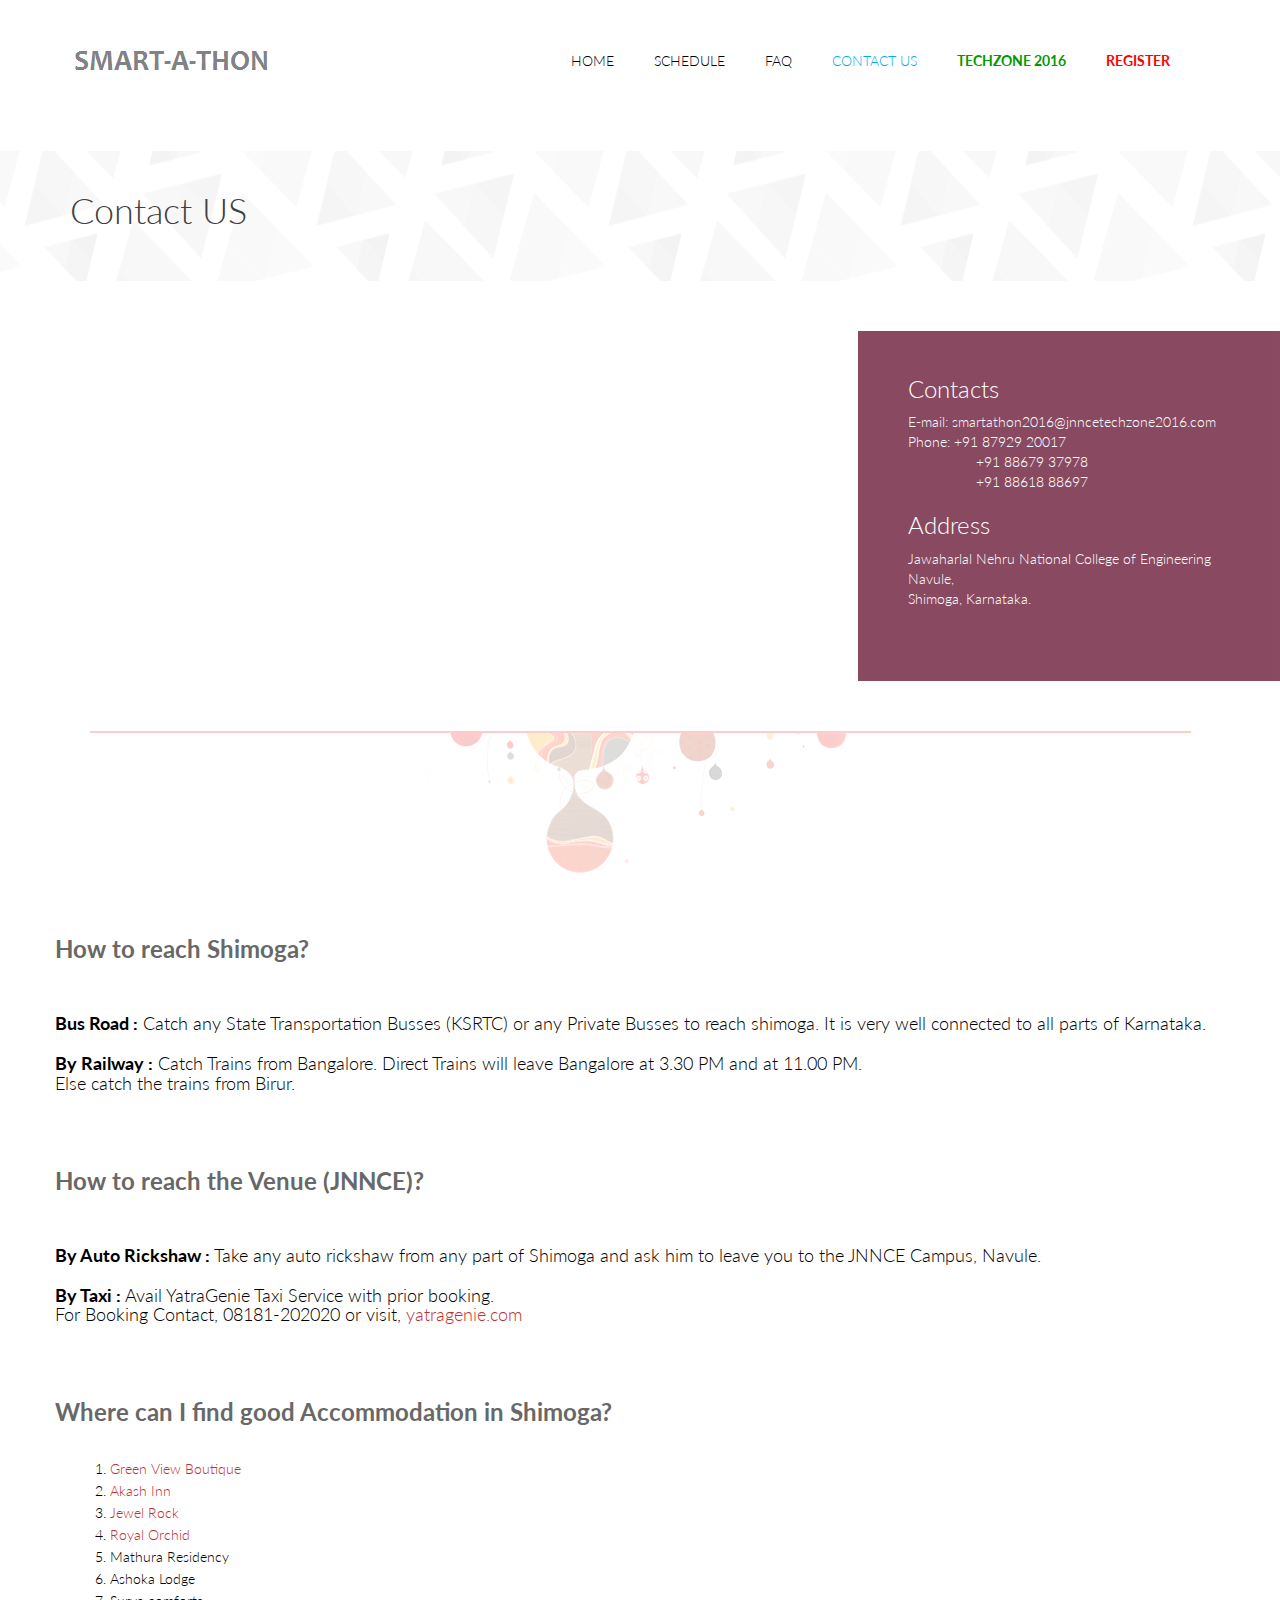
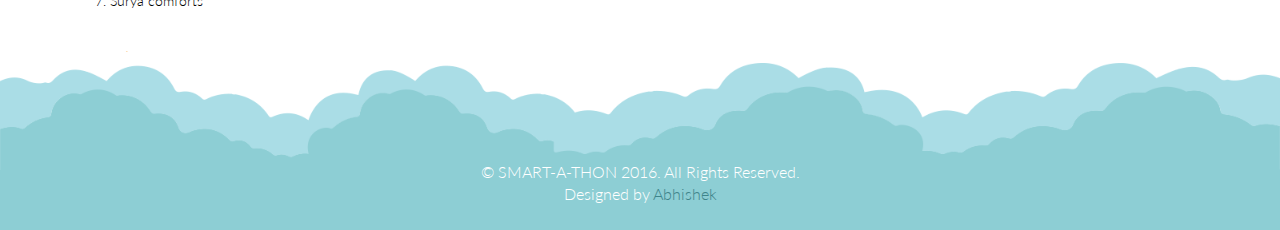
<file: contactus.html>
<!DOCTYPE html>
<html lang="en">
<head>
    <meta charset="utf-8">
    <meta name="viewport" content="width=device-width, initial-scale=1.0">
    <meta name="description" content="">
    <meta name="author" content="">
    <title>SMART-A-THON</title>
    <link href="css/bootstrap.min.css" rel="stylesheet">
    <link href="css/font-awesome.min.css" rel="stylesheet">
    <link href="css/prettyPhoto.css" rel="stylesheet"> 
    <link href="css/animate.min.css" rel="stylesheet"> 
	<link href="css/main.css" rel="stylesheet">
	<link href="css/responsive.css" rel="stylesheet">

    <!--[if lt IE 9]>
	    <script src="js/html5shiv.js"></script>
	    <script src="js/respond.min.js"></script>
    <![endif]-->       
    <link rel="shortcut icon" href="images/ico/favicon1.ico">
    <link rel="apple-touch-icon-precomposed" sizes="144x144" href="images/ico/apple-touch-icon-144-precomposed.png">
    <link rel="apple-touch-icon-precomposed" sizes="114x114" href="images/ico/apple-touch-icon-114-precomposed.png">
    <link rel="apple-touch-icon-precomposed" sizes="72x72" href="images/ico/apple-touch-icon-72-precomposed.png">
    <link rel="apple-touch-icon-precomposed" href="images/ico/apple-touch-icon-57-precomposed.png">
</head><!--/head-->

<body>
	<header id="header">      
        <div class="container">
            <div class="row">
                <div class="col-sm-12 overflow">
                   <div class="social-icons pull-right">
                       
                    </div> 
                </div>
             </div>
        </div>
        <div class="navbar navbar-inverse" role="banner">
            <div class="container">
                <div class="navbar-header">
                    <button type="button" class="navbar-toggle" data-toggle="collapse" data-target=".navbar-collapse">
                        <span class="sr-only">Toggle navigation</span>
                        <span class="icon-bar"></span>
                        <span class="icon-bar"></span>
                        <span class="icon-bar"></span>
                    </button>

                    <a class="navbar-brand" href="index.html">
                        <h1><img src="images/logo.png" alt="logo"></h1>
                    </a>
                    
                </div>
                <div class="collapse navbar-collapse">
                    <ul class="nav navbar-nav navbar-right">
                        <li><a href="index.html">Home</a></li>
                        <li><a href="schedule.html">Schedule</a></li>                
                        <li><a href="faq.html">FAQ</a></li>
                        <li class="active"><a href="contactus.html">Contact US</a></li>
                        <li><a href="http://jnncetechzone2016.com/" style="color:#090"><b>TECHZONE 2016</b></a></li> 
                        <li><a href="http://www.venturesity.com/challenge/id/218" style="color:#F00"><b> REGISTER</b></a></li>
                            </ul>
                        </li>                   
                    </ul>
                </div>
                <div class="search">
                    
            </div>
        </div>
    </header>
    <!--/#header-->    

    <section id="page-breadcrumb">
        <div class="vertical-center sun">
             <div class="container">
                <div class="row">
                    <div class="action">
                        <div class="col-sm-12">
                            <h1 class="title">Contact US</h1>
                            <p></p>
                        </div>                        
                    </div>
                </div>
            </div>
        </div>
   </section>
    <!--/#action-->

    <section id="map-section">
        <div class="container">
            <div id="gmap"></div>
            <div class="contact-info">
                <h2>Contacts</h2>
                <address>
                E-mail: <a href="mailto:smartathon2016@jnncetechzone2016.com">smartathon2016@jnncetechzone2016.com</a> <br> 
                Phone: +91 87929 20017 <br> 
                &nbsp;&nbsp;&nbsp;&nbsp;&nbsp;&nbsp;&nbsp;&nbsp;&nbsp;&nbsp;&nbsp;&nbsp;&nbsp;&nbsp;&nbsp;&nbsp; +91 88679 37978 <br> 
               &nbsp;&nbsp;&nbsp;&nbsp;&nbsp;&nbsp;&nbsp;&nbsp;&nbsp;&nbsp;&nbsp;&nbsp;&nbsp;&nbsp;&nbsp;&nbsp; +91 88618 88697 <br> 

                </address>

                <h2>Address</h2>
                <address>
                Jawaharlal Nehru National College of Engineering <br> 
                Navule, <br> 
                Shimoga, Karnataka. <br> 
                 
                </address>
            </div>
        </div>
    </section> <!--/#map-section-->        

    <footer id="footer">
        <div class="container">
            <div class="row">
                <div class="col-sm-12 text-center bottom-separator">
                    <img src="images/home/under.png" class="img-responsive inline" alt="">
                </div>
                <h2> <b>How to reach Shimoga? </b></h2><br>

<h3> <b>Bus Road :</b> Catch any State Transportation Busses (KSRTC) or any Private Busses to reach shimoga. It is very well connected to all parts of Karnataka.<br>
<br>
<b>By Railway :</b> Catch Trains from Bangalore. Direct Trains will leave Bangalore at 3.30 PM and at 11.00 PM.<br>
Else catch the trains from Birur. </h3><br>
<br>

<h2> <b>How to reach the Venue (JNNCE)? </b></h2><br>
<h3> <b>By Auto Rickshaw :</b> Take any auto rickshaw from any part of Shimoga and ask him to leave you to the JNNCE Campus, Navule.<br>
<br>
<b>By Taxi :</b> Avail YatraGenie Taxi Service with prior booking.<br>
For Booking Contact, 08181-202020 or visit,<a href="http://yatragenie.com"> yatragenie.com</a> </h3><br><br>

<h2> <b>Where can I find good Accommodation in Shimoga? </b></h2><br>
<ul>
<li>1. <a href="http://www.greenvboutique.in/">Green View Boutique</a></li>
<li>2. <a href="http://hotelz.makemytrip.com/makemytrip/site/hotels/detail?city=SMI&country=IN&checkin=date_8&checkout=date_9&roomStayQualifier=1e0e&hotelId=201412062152524493&cmp=SEM|D|DH|G|Hname|Hname_1S_Exact|201412062152524493|LMDTST|113955001447&s_kwcid=AL!1631!3!113955001447!e!!g!!akash%20inn%20shimoga&ef_id=VrBbKwAAAXEeYYlc:20160325165624:s">Akash Inn</a></li>
<li>3. <a href="http://hotelz.makemytrip.com/makemytrip/site/hotels/detail?city=SMI&country=IN&checkin=date_8&checkout=date_9&roomStayQualifier=1e0e&hotelId=201412030919398435&cmp=SEM|D|DH|G|Hname|Hname_1S_Exact|201412030919398435|MMTHOTEL|113602805407&s_kwcid=AL!1631!3!113602805407!e!!g!!jewel%20rock%20hotel%20shimoga&ef_id=VrBbKwAAAXEeYYlc:20160325165047:s">Jewel Rock</a></li>
<li>4. <a href="http://www.royalorchidhotels.com/">Royal Orchid</a></li>
<li>5. Mathura Residency</li>
<li>6. Ashoka Lodge</li>
<li>7. Surya comforts</li>
</ul><br>
<br>




                <div class="col-md-4 col-sm-6">
                
                    <div class="testimonial bottom">
                        
                        <div class="media">
                            <div class="pull-left">
                             
                            </div>
                            <div class="media-body">
                       
                            </div>
                        </div>   
                    </div> 
                </div>
                <div class="col-md-3 col-sm-6">
                    <div class="contact-info bottom">
                        
                    </div>
                </div>
                <div class="col-md-4 col-sm-12">
                    <div class="contact-form bottom">
                        
                    </div>
                </div>
                <div class="col-sm-12">
                    <div class="copyright-text text-center">
                        <p>&copy; SMART-A-THON 2016. All Rights Reserved.</p>
                        <p>Designed by <a href="https://www.facebook.com/abhishekds94">Abhishek</a><br></p>
                    </div>
                </div>
            </div>
        </div>
    </footer>
    <!--/#footer-->


    <script type="text/javascript" src="js/jquery.js"></script>
    <script type="text/javascript" src="js/bootstrap.min.js"></script>
    <script type="text/javascript" src="http://maps.google.com/maps/api/js?sensor=true"></script>
    <script type="text/javascript" src="js/gmaps.js"></script>
    <script type="text/javascript" src="js/wow.min.js"></script>
    <script type="text/javascript" src="js/main.js"></script>   
</body>
</html>
</file>
<file: css/prettyPhoto.css>
div.pp_default .pp_top,div.pp_default .pp_top .pp_middle,div.pp_default .pp_top .pp_left,div.pp_default .pp_top .pp_right,div.pp_default .pp_bottom,div.pp_default .pp_bottom .pp_left,div.pp_default .pp_bottom .pp_middle,div.pp_default .pp_bottom .pp_right{height:13px}
div.pp_default .pp_top .pp_left{background:url(../images/prettyPhoto/default/sprite.png) -78px -93px no-repeat}
div.pp_default .pp_top .pp_middle{background:url(../images/prettyPhoto/default/sprite_x.png) top left repeat-x}
div.pp_default .pp_top .pp_right{background:url(../images/prettyPhoto/default/sprite.png) -112px -93px no-repeat}
div.pp_default .pp_content .ppt{color:#f8f8f8}
div.pp_default .pp_content_container .pp_left{background:url(../images/prettyPhoto/default/sprite_y.png) -7px 0 repeat-y;padding-left:13px}
div.pp_default .pp_content_container .pp_right{background:url(../images/prettyPhoto/default/sprite_y.png) top right repeat-y;padding-right:13px}
div.pp_default .pp_next:hover{background:url(../images/prettyPhoto/default/sprite_next.png) center right no-repeat;cursor:pointer}
div.pp_default .pp_previous:hover{background:url(../images/prettyPhoto/default/sprite_prev.png) center left no-repeat;cursor:pointer}
div.pp_default .pp_expand{background:url(../images/prettyPhoto/default/sprite.png) 0 -29px no-repeat;cursor:pointer;width:28px;height:28px}
div.pp_default .pp_expand:hover{background:url(../images/prettyPhoto/default/sprite.png) 0 -56px no-repeat;cursor:pointer}
div.pp_default .pp_contract{background:url(../images/prettyPhoto/default/sprite.png) 0 -84px no-repeat;cursor:pointer;width:28px;height:28px}
div.pp_default .pp_contract:hover{background:url(../images/prettyPhoto/default/sprite.png) 0 -113px no-repeat;cursor:pointer}
div.pp_default .pp_close{width:30px;height:30px;background:url(../images/prettyPhoto/default/sprite.png) 2px 1px no-repeat;cursor:pointer}
div.pp_default .pp_gallery ul li a{background:url(../images/prettyPhoto/default/default_thumb.png) center center #f8f8f8;border:1px solid #aaa}
div.pp_default .pp_social{margin-top:7px}
div.pp_default .pp_gallery a.pp_arrow_previous,div.pp_default .pp_gallery a.pp_arrow_next{position:static;left:auto}
div.pp_default .pp_nav .pp_play,div.pp_default .pp_nav .pp_pause{background:url(../images/prettyPhoto/default/sprite.png) -51px 1px no-repeat;height:30px;width:30px}
div.pp_default .pp_nav .pp_pause{background-position:-51px -29px}
div.pp_default a.pp_arrow_previous,div.pp_default a.pp_arrow_next{background:url(../images/prettyPhoto/default/sprite.png) -31px -3px no-repeat;height:20px;width:20px;margin:4px 0 0}
div.pp_default a.pp_arrow_next{left:52px;background-position:-82px -3px}
div.pp_default .pp_content_container .pp_details{margin-top:5px}
div.pp_default .pp_nav{clear:none;height:30px;width:110px;position:relative}
div.pp_default .pp_nav .currentTextHolder{font-family:Georgia;font-style:italic;color:#999;font-size:11px;left:75px;line-height:25px;position:absolute;top:2px;margin:0;padding:0 0 0 10px}
div.pp_default .pp_close:hover,div.pp_default .pp_nav .pp_play:hover,div.pp_default .pp_nav .pp_pause:hover,div.pp_default .pp_arrow_next:hover,div.pp_default .pp_arrow_previous:hover{opacity:0.7}
div.pp_default .pp_description{font-size:11px;font-weight:700;line-height:14px;margin:5px 50px 5px 0}
div.pp_default .pp_bottom .pp_left{background:url(../images/prettyPhoto/default/sprite.png) -78px -127px no-repeat}
div.pp_default .pp_bottom .pp_middle{background:url(../images/prettyPhoto/default/sprite_x.png) bottom left repeat-x}
div.pp_default .pp_bottom .pp_right{background:url(../images/prettyPhoto/default/sprite.png) -112px -127px no-repeat}
div.pp_default .pp_loaderIcon{background:url(../images/prettyPhoto/default/loader.gif) center center no-repeat}
div.light_rounded .pp_top .pp_left{background:url(../images/prettyPhoto/light_rounded/sprite.png) -88px -53px no-repeat}
div.light_rounded .pp_top .pp_right{background:url(../images/prettyPhoto/light_rounded/sprite.png) -110px -53px no-repeat}
div.light_rounded .pp_next:hover{background:url(../images/prettyPhoto/light_rounded/btnNext.png) center right no-repeat;cursor:pointer}
div.light_rounded .pp_previous:hover{background:url(../images/prettyPhoto/light_rounded/btnPrevious.png) center left no-repeat;cursor:pointer}
div.light_rounded .pp_expand{background:url(../images/prettyPhoto/light_rounded/sprite.png) -31px -26px no-repeat;cursor:pointer}
div.light_rounded .pp_expand:hover{background:url(../images/prettyPhoto/light_rounded/sprite.png) -31px -47px no-repeat;cursor:pointer}
div.light_rounded .pp_contract{background:url(../images/prettyPhoto/light_rounded/sprite.png) 0 -26px no-repeat;cursor:pointer}
div.light_rounded .pp_contract:hover{background:url(../images/prettyPhoto/light_rounded/sprite.png) 0 -47px no-repeat;cursor:pointer}
div.light_rounded .pp_close{width:75px;height:22px;background:url(../images/prettyPhoto/light_rounded/sprite.png) -1px -1px no-repeat;cursor:pointer}
div.light_rounded .pp_nav .pp_play{background:url(../images/prettyPhoto/light_rounded/sprite.png) -1px -100px no-repeat;height:15px;width:14px}
div.light_rounded .pp_nav .pp_pause{background:url(../images/prettyPhoto/light_rounded/sprite.png) -24px -100px no-repeat;height:15px;width:14px}
div.light_rounded .pp_arrow_previous{background:url(../images/prettyPhoto/light_rounded/sprite.png) 0 -71px no-repeat}
div.light_rounded .pp_arrow_next{background:url(../images/prettyPhoto/light_rounded/sprite.png) -22px -71px no-repeat}
div.light_rounded .pp_bottom .pp_left{background:url(../images/prettyPhoto/light_rounded/sprite.png) -88px -80px no-repeat}
div.light_rounded .pp_bottom .pp_right{background:url(../images/prettyPhoto/light_rounded/sprite.png) -110px -80px no-repeat}
div.dark_rounded .pp_top .pp_left{background:url(../images/prettyPhoto/dark_rounded/sprite.png) -88px -53px no-repeat}
div.dark_rounded .pp_top .pp_right{background:url(../images/prettyPhoto/dark_rounded/sprite.png) -110px -53px no-repeat}
div.dark_rounded .pp_content_container .pp_left{background:url(../images/prettyPhoto/dark_rounded/contentPattern.png) top left repeat-y}
div.dark_rounded .pp_content_container .pp_right{background:url(../images/prettyPhoto/dark_rounded/contentPattern.png) top right repeat-y}
div.dark_rounded .pp_next:hover{background:url(../images/prettyPhoto/dark_rounded/btnNext.png) center right no-repeat;cursor:pointer}
div.dark_rounded .pp_previous:hover{background:url(../images/prettyPhoto/dark_rounded/btnPrevious.png) center left no-repeat;cursor:pointer}
div.dark_rounded .pp_expand{background:url(../images/prettyPhoto/dark_rounded/sprite.png) -31px -26px no-repeat;cursor:pointer}
div.dark_rounded .pp_expand:hover{background:url(../images/prettyPhoto/dark_rounded/sprite.png) -31px -47px no-repeat;cursor:pointer}
div.dark_rounded .pp_contract{background:url(../images/prettyPhoto/dark_rounded/sprite.png) 0 -26px no-repeat;cursor:pointer}
div.dark_rounded .pp_contract:hover{background:url(../images/prettyPhoto/dark_rounded/sprite.png) 0 -47px no-repeat;cursor:pointer}
div.dark_rounded .pp_close{width:75px;height:22px;background:url(../images/prettyPhoto/dark_rounded/sprite.png) -1px -1px no-repeat;cursor:pointer}
div.dark_rounded .pp_description{margin-right:85px;color:#fff}
div.dark_rounded .pp_nav .pp_play{background:url(../images/prettyPhoto/dark_rounded/sprite.png) -1px -100px no-repeat;height:15px;width:14px}
div.dark_rounded .pp_nav .pp_pause{background:url(../images/prettyPhoto/dark_rounded/sprite.png) -24px -100px no-repeat;height:15px;width:14px}
div.dark_rounded .pp_arrow_previous{background:url(../images/prettyPhoto/dark_rounded/sprite.png) 0 -71px no-repeat}
div.dark_rounded .pp_arrow_next{background:url(../images/prettyPhoto/dark_rounded/sprite.png) -22px -71px no-repeat}
div.dark_rounded .pp_bottom .pp_left{background:url(../images/prettyPhoto/dark_rounded/sprite.png) -88px -80px no-repeat}
div.dark_rounded .pp_bottom .pp_right{background:url(../images/prettyPhoto/dark_rounded/sprite.png) -110px -80px no-repeat}
div.dark_rounded .pp_loaderIcon{background:url(../images/prettyPhoto/dark_rounded/loader.gif) center center no-repeat}
div.dark_square .pp_left,div.dark_square .pp_middle,div.dark_square .pp_right,div.dark_square .pp_content{background:#000}
div.dark_square .pp_description{color:#fff;margin:0 85px 0 0}
div.dark_square .pp_loaderIcon{background:url(../images/prettyPhoto/dark_square/loader.gif) center center no-repeat}
div.dark_square .pp_expand{background:url(../images/prettyPhoto/dark_square/sprite.png) -31px -26px no-repeat;cursor:pointer}
div.dark_square .pp_expand:hover{background:url(../images/prettyPhoto/dark_square/sprite.png) -31px -47px no-repeat;cursor:pointer}
div.dark_square .pp_contract{background:url(../images/prettyPhoto/dark_square/sprite.png) 0 -26px no-repeat;cursor:pointer}
div.dark_square .pp_contract:hover{background:url(../images/prettyPhoto/dark_square/sprite.png) 0 -47px no-repeat;cursor:pointer}
div.dark_square .pp_close{width:75px;height:22px;background:url(../images/prettyPhoto/dark_square/sprite.png) -1px -1px no-repeat;cursor:pointer}
div.dark_square .pp_nav{clear:none}
div.dark_square .pp_nav .pp_play{background:url(../images/prettyPhoto/dark_square/sprite.png) -1px -100px no-repeat;height:15px;width:14px}
div.dark_square .pp_nav .pp_pause{background:url(../images/prettyPhoto/dark_square/sprite.png) -24px -100px no-repeat;height:15px;width:14px}
div.dark_square .pp_arrow_previous{background:url(../images/prettyPhoto/dark_square/sprite.png) 0 -71px no-repeat}
div.dark_square .pp_arrow_next{background:url(../images/prettyPhoto/dark_square/sprite.png) -22px -71px no-repeat}
div.dark_square .pp_next:hover{background:url(../images/prettyPhoto/dark_square/btnNext.png) center right no-repeat;cursor:pointer}
div.dark_square .pp_previous:hover{background:url(../images/prettyPhoto/dark_square/btnPrevious.png) center left no-repeat;cursor:pointer}
div.light_square .pp_expand{background:url(../images/prettyPhoto/light_square/sprite.png) -31px -26px no-repeat;cursor:pointer}
div.light_square .pp_expand:hover{background:url(../images/prettyPhoto/light_square/sprite.png) -31px -47px no-repeat;cursor:pointer}
div.light_square .pp_contract{background:url(../images/prettyPhoto/light_square/sprite.png) 0 -26px no-repeat;cursor:pointer}
div.light_square .pp_contract:hover{background:url(../images/prettyPhoto/light_square/sprite.png) 0 -47px no-repeat;cursor:pointer}
div.light_square .pp_close{width:75px;height:22px;background:url(../images/prettyPhoto/light_square/sprite.png) -1px -1px no-repeat;cursor:pointer}
div.light_square .pp_nav .pp_play{background:url(../images/prettyPhoto/light_square/sprite.png) -1px -100px no-repeat;height:15px;width:14px}
div.light_square .pp_nav .pp_pause{background:url(../images/prettyPhoto/light_square/sprite.png) -24px -100px no-repeat;height:15px;width:14px}
div.light_square .pp_arrow_previous{background:url(../images/prettyPhoto/light_square/sprite.png) 0 -71px no-repeat}
div.light_square .pp_arrow_next{background:url(../images/prettyPhoto/light_square/sprite.png) -22px -71px no-repeat}
div.light_square .pp_next:hover{background:url(../images/prettyPhoto/light_square/btnNext.png) center right no-repeat;cursor:pointer}
div.light_square .pp_previous:hover{background:url(../images/prettyPhoto/light_square/btnPrevious.png) center left no-repeat;cursor:pointer}
div.facebook .pp_top .pp_left{background:url(../images/prettyPhoto/facebook/sprite.png) -88px -53px no-repeat}
div.facebook .pp_top .pp_middle{background:url(../images/prettyPhoto/facebook/contentPatternTop.png) top left repeat-x}
div.facebook .pp_top .pp_right{background:url(../images/prettyPhoto/facebook/sprite.png) -110px -53px no-repeat}
div.facebook .pp_content_container .pp_left{background:url(../images/prettyPhoto/facebook/contentPatternLeft.png) top left repeat-y}
div.facebook .pp_content_container .pp_right{background:url(../images/prettyPhoto/facebook/contentPatternRight.png) top right repeat-y}
div.facebook .pp_expand{background:url(../images/prettyPhoto/facebook/sprite.png) -31px -26px no-repeat;cursor:pointer}
div.facebook .pp_expand:hover{background:url(../images/prettyPhoto/facebook/sprite.png) -31px -47px no-repeat;cursor:pointer}
div.facebook .pp_contract{background:url(../images/prettyPhoto/facebook/sprite.png) 0 -26px no-repeat;cursor:pointer}
div.facebook .pp_contract:hover{background:url(../images/prettyPhoto/facebook/sprite.png) 0 -47px no-repeat;cursor:pointer}
div.facebook .pp_close{width:22px;height:22px;background:url(../images/prettyPhoto/facebook/sprite.png) -1px -1px no-repeat;cursor:pointer}
div.facebook .pp_description{margin:0 37px 0 0}
div.facebook .pp_loaderIcon{background:url(../images/prettyPhoto/facebook/loader.gif) center center no-repeat}
div.facebook .pp_arrow_previous{background:url(../images/prettyPhoto/facebook/sprite.png) 0 -71px no-repeat;height:22px;margin-top:0;width:22px}
div.facebook .pp_arrow_previous.disabled{background-position:0 -96px;cursor:default}
div.facebook .pp_arrow_next{background:url(../images/prettyPhoto/facebook/sprite.png) -32px -71px no-repeat;height:22px;margin-top:0;width:22px}
div.facebook .pp_arrow_next.disabled{background-position:-32px -96px;cursor:default}
div.facebook .pp_nav{margin-top:0}
div.facebook .pp_nav p{font-size:15px;padding:0 3px 0 4px}
div.facebook .pp_nav .pp_play{background:url(../images/prettyPhoto/facebook/sprite.png) -1px -123px no-repeat;height:22px;width:22px}
div.facebook .pp_nav .pp_pause{background:url(../images/prettyPhoto/facebook/sprite.png) -32px -123px no-repeat;height:22px;width:22px}
div.facebook .pp_next:hover{background:url(../images/prettyPhoto/facebook/btnNext.png) center right no-repeat;cursor:pointer}
div.facebook .pp_previous:hover{background:url(../images/prettyPhoto/facebook/btnPrevious.png) center left no-repeat;cursor:pointer}
div.facebook .pp_bottom .pp_left{background:url(../images/prettyPhoto/facebook/sprite.png) -88px -80px no-repeat}
div.facebook .pp_bottom .pp_middle{background:url(../images/prettyPhoto/facebook/contentPatternBottom.png) top left repeat-x}
div.facebook .pp_bottom .pp_right{background:url(../images/prettyPhoto/facebook/sprite.png) -110px -80px no-repeat}
div.pp_pic_holder a:focus{outline:none}
div.pp_overlay{background:#000;display:none;left:0;position:absolute;top:0;width:100%;z-index:9500}
div.pp_pic_holder{display:none;position:absolute;width:100px;z-index:10000}
.pp_content{height:40px;min-width:40px}
* html .pp_content{width:40px}
.pp_content_container{position:relative;text-align:left;width:100%}
.pp_content_container .pp_left{padding-left:20px}
.pp_content_container .pp_right{padding-right:20px}
.pp_content_container .pp_details{float:left;margin:10px 0 2px}
.pp_description{display:none;margin:0}
.pp_social{float:left;margin:0}
.pp_social .facebook{float:left;margin-left:5px;width:55px;overflow:hidden}
.pp_social .twitter{float:left}
.pp_nav{clear:right;float:left;margin:3px 10px 0 0}
.pp_nav p{float:left;white-space:nowrap;margin:2px 4px}
.pp_nav .pp_play,.pp_nav .pp_pause{float:left;margin-right:4px;text-indent:-10000px}
a.pp_arrow_previous,a.pp_arrow_next{display:block;float:left;height:15px;margin-top:3px;overflow:hidden;text-indent:-10000px;width:14px}
.pp_hoverContainer{position:absolute;top:0;width:100%;z-index:2000}
.pp_gallery{display:none;left:50%;margin-top:-50px;position:absolute;z-index:10000}
.pp_gallery div{float:left;overflow:hidden;position:relative}
.pp_gallery ul{float:left;height:35px;position:relative;white-space:nowrap;margin:0 0 0 5px;padding:0}
.pp_gallery ul a{border:1px rgba(0,0,0,0.5) solid;display:block;float:left;height:33px;overflow:hidden}
.pp_gallery ul a img{border:0}
.pp_gallery li{display:block;float:left;margin:0 5px 0 0;padding:0}
.pp_gallery li.default a{background:url(../images/prettyPhoto/facebook/default_thumbnail.gif) 0 0 no-repeat;display:block;height:33px;width:50px}
.pp_gallery .pp_arrow_previous,.pp_gallery .pp_arrow_next{margin-top:7px!important}
a.pp_next{background:url(../images/prettyPhoto/light_rounded/btnNext.png) 10000px 10000px no-repeat;display:block;float:right;height:100%;text-indent:-10000px;width:49%}
a.pp_previous{background:url(../images/prettyPhoto/light_rounded/btnNext.png) 10000px 10000px no-repeat;display:block;float:left;height:100%;text-indent:-10000px;width:49%}
a.pp_expand,a.pp_contract{cursor:pointer;display:none;height:20px;position:absolute;right:30px;text-indent:-10000px;top:10px;width:20px;z-index:20000}
a.pp_close{position:absolute;right:0;top:0;display:block;line-height:22px;text-indent:-10000px}
.pp_loaderIcon{display:block;height:24px;left:50%;position:absolute;top:50%;width:24px;margin:-12px 0 0 -12px}
#pp_full_res{line-height:1!important}
#pp_full_res .pp_inline{text-align:left}
#pp_full_res .pp_inline p{margin:0 0 15px}
div.ppt{color:#fff;display:none;font-size:17px;z-index:9999;margin:0 0 5px 15px}
div.pp_default .pp_content,div.light_rounded .pp_content{background-color:#fff}
div.pp_default #pp_full_res .pp_inline,div.light_rounded .pp_content .ppt,div.light_rounded #pp_full_res .pp_inline,div.light_square .pp_content .ppt,div.light_square #pp_full_res .pp_inline,div.facebook .pp_content .ppt,div.facebook #pp_full_res .pp_inline{color:#000}
div.pp_default .pp_gallery ul li a:hover,div.pp_default .pp_gallery ul li.selected a,.pp_gallery ul a:hover,.pp_gallery li.selected a{border-color:#fff}
div.pp_default .pp_details,div.light_rounded .pp_details,div.dark_rounded .pp_details,div.dark_square .pp_details,div.light_square .pp_details,div.facebook .pp_details{position:relative}
div.light_rounded .pp_top .pp_middle,div.light_rounded .pp_content_container .pp_left,div.light_rounded .pp_content_container .pp_right,div.light_rounded .pp_bottom .pp_middle,div.light_square .pp_left,div.light_square .pp_middle,div.light_square .pp_right,div.light_square .pp_content,div.facebook .pp_content{background:#fff}
div.light_rounded .pp_description,div.light_square .pp_description{margin-right:85px}
div.light_rounded .pp_gallery a.pp_arrow_previous,div.light_rounded .pp_gallery a.pp_arrow_next,div.dark_rounded .pp_gallery a.pp_arrow_previous,div.dark_rounded .pp_gallery a.pp_arrow_next,div.dark_square .pp_gallery a.pp_arrow_previous,div.dark_square .pp_gallery a.pp_arrow_next,div.light_square .pp_gallery a.pp_arrow_previous,div.light_square .pp_gallery a.pp_arrow_next{margin-top:12px!important}
div.light_rounded .pp_arrow_previous.disabled,div.dark_rounded .pp_arrow_previous.disabled,div.dark_square .pp_arrow_previous.disabled,div.light_square .pp_arrow_previous.disabled{background-position:0 -87px;cursor:default}
div.light_rounded .pp_arrow_next.disabled,div.dark_rounded .pp_arrow_next.disabled,div.dark_square .pp_arrow_next.disabled,div.light_square .pp_arrow_next.disabled{background-position:-22px -87px;cursor:default}
div.light_rounded .pp_loaderIcon,div.light_square .pp_loaderIcon{background:url(../images/prettyPhoto/light_rounded/loader.gif) center center no-repeat}
div.dark_rounded .pp_top .pp_middle,div.dark_rounded .pp_content,div.dark_rounded .pp_bottom .pp_middle{background:url(../images/prettyPhoto/dark_rounded/contentPattern.png) top left repeat}
div.dark_rounded .currentTextHolder,div.dark_square .currentTextHolder{color:#c4c4c4}
div.dark_rounded #pp_full_res .pp_inline,div.dark_square #pp_full_res .pp_inline{color:#fff}
.pp_top,.pp_bottom{height:20px;position:relative}
* html .pp_top,* html .pp_bottom{padding:0 20px}
.pp_top .pp_left,.pp_bottom .pp_left{height:20px;left:0;position:absolute;width:20px}
.pp_top .pp_middle,.pp_bottom .pp_middle{height:20px;left:20px;position:absolute;right:20px}
* html .pp_top .pp_middle,* html .pp_bottom .pp_middle{left:0;position:static}
.pp_top .pp_right,.pp_bottom .pp_right{height:20px;left:auto;position:absolute;right:0;top:0;width:20px}
.pp_fade,.pp_gallery li.default a img{display:none}
</file>
<file: css/main.css>
@import url(http://fonts.googleapis.com/css?family=Lato:100,300,400,700);
  @import url(http://fonts.googleapis.com/css?family=Open+Sans:300italic,400italic,600italic,700italic,400,300,600,700);
  @import url(http://fonts.googleapis.com/css?family=Noto+Sans:400,700);

  body {
    background: #fff;
    font-family: 'Lato', sans-serif;
    font-weight: 300;
    font-size: 14px;
    line-height: 22px;
    color: #000;
  }

  html {
    height: 100%;
  }


  a{
    color:#C03035;
  }

  a:hover {
    outline: none;
    text-decoration:none;
    color:#4fcccd;
  }

  a:focus {
    outline:none;
    outline-offset: 0;
  }

  a {
    -webkit-transition: 300ms;
    -moz-transition: 300ms;
    -o-transition: 300ms;
    transition: 300ms;
  }


  ul {
    list-style: none;
  }

  h1, h2, h3, h4, h5, h6 {
    font-family: 'Lato', sans-serif;
    font-weight: 300;
  }

  h1{
    color: #686868;
  }

  h2{
    font-size: 24px;
    color: #686868;
  }

  h3{
    font-size: 18px;
  }

  .overflow{
    overflow: hidden;
  }

  .uppercase{
    text-transform: uppercase;
  }

  .btn-common {
    font-size: 14px;
    color: #0099ae;
    border: 1px solid #0099ae;
    font-family: 'Open Sans', sans-serif;
    font-weight: 300;
    padding: 10px 25px;
  }

  #action .col-sm-5{
    position: absolute;

    top: 0;
    height: 100%;
    right: 0;
  }


  .btn-common:hover, 
  .btn-common:focus{
    outline: none;
    background: none;
    box-shadow: none;
    color: #01707f;
    border-color:#01707f;
  }

  .align-right{
    text-align: right;
  }

  .inline{
    display: inline-block;
  }

  .padding{
    padding: 65px 0;
  }

  .padding-bottom{
    padding-bottom: 65px;
  }

  .padding-top{
    padding-top: 90px;
  }

  .padding-right{
    padding-right: 80px;
  }

  .padding-left{
    padding-left: 80px;
  }

  .margin-bottom{
    margin-bottom: 35px;
  }

     .carousel-indicators.visible-xs {
      height: 20px;
      margin: 0;
      padding: 0;
      position: absolute;
      top: -35px;
      width: 100%;
      left: 0;
    }

  .carousel-indicators.visible-xs li {
    border-color: #D29948;
    border-width: 2px;
    height: 12px;
    margin: 0 5px 0 0;
    width: 12px;
  }

  .carousel-indicators.visible-xs li.active {
    background: rgba(210, 153, 72, 0.7);
  }


/*************************
*******Header******
**************************/


#header{
  margin-bottom: 0;
  padding: 30px 0 60px 0;
}

#header .navbar-inverse .container{
  position: relative;
}

.search{
  position: absolute;
  top: 20px;
  right: 0;
  z-index: 1;
}

.search i{
  color: #00aeef;
  cursor: pointer;
  position: absolute;
  right: 10px;
  top: 2px;
}

.field-toggle{
  position: relative;
  top: 30px;
  right: 15px;
  display: none;
  height: 50px;
}

.search-form{
  padding-left: 10px;
  height: 40px;
  font-size: 18px;
  color: #818285;
  font-weight: 300;
  outline: none;
  border: 1px solid #00aeef;
  margin-top: 20px;
  border-radius: 4px;
}

.social-icons ul li{
  padding: 0 10px;

}

.social-icons ul li:last-child{
  padding-right: 0;

}

.social-icons ul li a{
  font-size: 18px;
  color: #d3d3d3;
  padding: 0;
}

.social-icons ul li a:hover .fa-facebook {
  color:#0884d5;
}

.social-icons ul li a:hover .fa-twitter {
  color:#2AA7DC;
}

.social-icons ul li a:hover .fa-google-plus {
  color:#A22523;
}

.social-icons ul li a:hover .fa-dribbble {
  color:#E94989;
}

.social-icons ul li a:hover .fa-linkedin {
  color:#006DC0;
}

.social-icons ul li a:hover,
.social-icons ul li a:focus{  
  background: none;
}

#header .navbar {
  background: #fff;
  border: 0;
  margin-bottom: 0;
}

#header .navbar-toggle{
  margin-top: 20px;
}

#header .navbar-brand{
  padding: 0;
  margin-left: 0;
}

#header .navbar-brand h1{
  padding: 0;
  margin: 0;
}

#header .navbar-nav.navbar-right >li:last-child{
  margin-right: 20px;
}

#header .navbar-nav.navbar-right >li a {
  color: #000;
  font-size: 14px;
  padding: 20px;
  text-transform: uppercase;
  font-weight: 300;
}


#header .navbar-inverse .navbar-nav  li.active > a,  
#header .navbar-inverse .navbar-nav  li.active > a:focus, 
#header .navbar-nav.navbar-right li > a:hover,
.navbar-inverse .navbar-nav > .open > a {
  background-color: inherit;
  border: 0;
  color: #00aeef;
}

#header .navbar-inverse .navbar-nav  li a:hover{
  color: #00aeef;
}


/*  Dropdown menu*/

ul.sub-menu {
  display: none;
  list-style: none;
  padding: 0;
  margin: 0;
}

#header .navbar-nav li ul.sub-menu li a{
  color: #818285;
  padding: 5px 0;
  font-size: 13px;
  display: block;
  text-transform: capitalize;
}

#header .navbar-nav li ul.sub-menu li .active{
  background: #00aeef;
  color: #fff;
  position: relative;
}

#header .navbar-nav li ul.sub-menu li .active i{
  position: absolute;
  font-size: 56px;
  top: -13px;
  color: #0884d5;
}

#header .navbar-nav li ul.sub-menu li .active .fa-angle-right{
  left: -3px;
}

#header .navbar-nav li ul.sub-menu li .active .fa-angle-left{
  right: -3px;
}

#header .navbar-nav li ul.sub-menu li a:hover,
#header .navbar-nav li ul.sub-menu li a:focus{
  background: #00aeef;
  color: #fff;
}

.fa-angle-down{
  padding-left: 5px; 
}

.scaleIn {
  -webkit-animation-name: scaleIn;
  animation-name: scaleIn;
}

@-webkit-keyframes scaleIn {
  0% {
    opacity: 0;
    -webkit-transform: scale(0);
    transform: scale(0);
  }

  100% {
    opacity: 1;
    -webkit-transform: scale(1);
    transform: scale(1);
  }
}

@keyframes scaleIn {
  0% {
    opacity: 0;
    -webkit-transform: scale(0);
    -ms-transform: scale(0);
    transform: scale(0);
  }

  100% {
    opacity: 1;
    -webkit-transform: scale(1);
    -ms-transform: scale(1);
    transform: scale(1);
  }
}


/*************************
*******Footer******
**************************/

#footer {
  padding-bottom: 10px;
  background-image: url(../images/home/footer.png);
  background-repeat: repeat-x;
  background-position: bottom;
  background-size: contain;
}

#footer h1{
  margin-bottom: 65px;
  margin-top: 36px;
}

#footer .bottom-separator {
  margin-bottom: 60px;
}

#message {
  height: 110px;
  resize: none;
}

.bottom > h2 {
  margin-top: 0;
  margin-bottom: 26px;
}

.bottom .media-body h3 {
  margin-top: 0;
  padding-left: 25px;
}

.bottom .media-body h3 a{
  color: #ea2c00;
}

.testimonial .media{
  margin-top: 0;
  margin-bottom: 25px;
}

.testimonial .media>.pull-left{
  margin-right: 25px;
}

.testimonial .media>.pull-left img{
  margin-top: 6px;
}

.testimonial .media .media-body blockquote{
  padding-left: 25px;
  padding-right: 30px;
  position: relative;
  border-left: 0;
  margin-bottom: 0;
}

.testimonial .media .media-body blockquote:before{
  position: absolute;
  left: 5px;
  top: 8px;
  content: '"';
  font-size: 40px;
  color: #ea2c00;
  font-family: 'Noto Sans', sans-serif;
  transform:rotate(180deg);
  -ms-transform:rotate(180deg); /* IE 9 */
  -webkit-transform: rotate(180deg); /* Opera, Chrome, and Safari */
  line-height: 0;
}

.testimonial .media .media-body blockquote:after{
  position: absolute;
  right: 30px;
  bottom: 14px;
  content: '"';
  font-size: 40px;
  color: #ea2c00;
  font-family: 'Noto Sans', sans-serif;
  line-height: 0;
}

.contact-info.bottom {
  padding-left: 25px;
}

.bottom > address {
  line-height: 22px;
  margin-bottom: 40px;
}

.form-control {
  border: 1px solid #eaeaea;
  font-weight: 300;
  outline: none;
  box-shadow: none;
  height: 40px;
}

.form-control:hover, 
.form-control:focus{
  border-color: #4fcccd;
  outline: none;
  box-shadow: none;
}

.btn-submit {
  width: 100%;
  background-color: #4fcccd;
  color: #fff;
  font-size: 14px;
  font-weight: 300;
  letter-spacing: 5px;
  text-transform: uppercase;
  border-radius: 3px;
  margin-top: 5px;
  border-bottom: 3px solid #2f9697;
  box-shadow: none;
  padding: 10px;
}

.btn-submit:hover, 
.btn-submit:focus{
  color: #fff;
  outline: none;
  box-shadow: none;
  opacity: .8;
}

.copyright-text{
  margin-top: 70px;
  color: #fff;
  font-size: 16px;  
  padding-bottom: 15px;
}

.copyright-text a {
  color: #3e848a
}

.copyright-text p {
  margin-bottom: 0;
}

/*************************
*******Home Page******
**************************/
#home-slider {
  background: url(../images/home/slider-bg.png) 0 100% repeat-x;
  position: relative;
}

#home-slider .main-slider {
  position: relative;
  height: 450px;
}

#home-slider .slide-text{
  position: absolute;
  top: 50px;
  left: 0;
  width: 450px;
}

.animate-in .slide-text {
  -webkit-animation: fadeInLeftBig 700ms cubic-bezier(0.190,1.000,0.220,1.000) 200ms both;
  animation: fadeInLeftBig 700ms cubic-bezier(0.190,1.000,0.220,1.000) 200ms both;
}

#home-slider .slider-hill {
  position: absolute;
  right: 0;
  bottom: 0;
}

.animate-in .slider-hill {
  -webkit-animation: bounceInDown 1000ms ease-in-out 200ms both;
  animation: bounceInDown 1000ms ease-in-out 200ms both;
}

#home-slider .slider-house {
  position: absolute;
  right: 110px;
  bottom: -30px;
}

.animate-in .slider-house {
  -webkit-animation: bounceInDown 500ms ease-in-out 800ms both;
  animation: bounceInDown 500ms ease-in-out 800ms both;
}

#home-slider .slider-sun {
  position: absolute;
  right: 365px;
  bottom: 100px;
}

.animate-in .slider-sun {
  -webkit-animation: scaleIn 500ms ease-in-out 1200ms both;
  animation: scaleIn 500ms ease-in-out 1200ms both;
}

#home-slider .slider-birds1 {
  position: absolute;
  right: 470px;
  bottom: 75px;
}

.animate-in .slider-birds1 {
  -webkit-animation: fadeInLeft 500ms ease-in-out 1200ms both;
  animation: fadeInLeft 500ms ease-in-out 1200ms both;
}

#home-slider .slider-birds2 {
  position: absolute;
  right: 40px;
  bottom: 150px;
}

.animate-in .slider-birds2 {
  -webkit-animation: fadeInRight 500ms ease-in-out 1200ms both;
  animation: fadeInRight 500ms ease-in-out 1200ms both;
}


#home-slider h1{
  margin-top: 100px;
  margin-bottom: 25px;
}

#home-slider .btn-common {
  margin-top: 20px;
}

#home-slider .preloader {
  position: absolute;
  left: 0;
  top: 0;
  bottom: -30px;
  right: 0;
  background: #fafafa;
  text-align: center;
}

#home-slider .preloader > i {
  font-size: 48px;
  height: 48px;
  line-height: 48px;
  color: #00aeef;
  position: absolute;
  left: 50%;
  margin-left: -24px;
  top: 50%;
  margin-top: -24px;
}

#action {
  background-image: url(../images/home/tour-bg.png);
  background-color: #fbfafa;
  background-repeat: repeat-x;
  height: 157px;
  background-position: center;
  display: table;
  position: static;
  width: 100%;
}

.vertical-center{
  display: table-cell;
  vertical-align: middle;
  width: 100%;
  position: statice;
}


.single-service{
  overflow: hidden;
  display: block;
}

.single-service img {
  margin-bottom: 35px;
}

.single-service .fold {
  margin-bottom: 35px;
}

.single-service h2 {
  margin-top: 0;
  margin-bottom: 15px;
}

.single-service p {
  padding: 0 48px;
}

.action h1{
  margin-top: 0;
}

.action p{
  font-size: 18px;
  margin-bottom: 0;
  font-weight: 300;
}

.action .btn-common{
  margin-top: 55px;
  float: left;
}

.title {
  color: #404040;
  font-weight: 300;
}

.single-features {
  overflow: hidden;
  padding-top: 65px;
  padding-bottom: 40px;
}

.single-features .col-sm-6 {
  margin-top: 50px;
}

.single-features:last-child {
  padding-bottom: 95px;
  padding-top: 0;
}

.single-features h2{
  margin-bottom: 15px;
}

#clients{
  padding-bottom: 45px;
}

.clients {
  margin-bottom: 45px;
}

.clients img {
  display: inline-block;
}

.clients-logo {
  overflow: hidden;
  margin-bottom: 10px;
}



/*************************
*******About Us Page******
**************************/

#action , 
#page-breadcrumb{
  position: relative;
}

#page-breadcrumb {
  background-image: url(../images/home/tour-bg.png);
  background-color: #fbfafa;
  background-repeat: repeat-x;
  height: 130px;
  background-position: center;
  display: table;
  position: static;
  width: 100%;
}

#team {
  padding: 85px 0;
}

#team-carousel {
  margin-top: 80px;
}

#company-information .padding-top{
  padding-top: 172px;
  
}

.single-service img {
  height: 85px;
}

.tour-button {
  background-image: url(../images/home/tour-icon2.png);
  height: 100%;
  background-repeat: no-repeat;
  position: absolute;
  width: 100%;
  left: 0;
  background-position: 151px 4px;
}

.about-image {
  padding:90px 90px 0;
}

.team-single {
  position: relative;
}

.person-thumb {
  position: relative;
}

.person-thumb img {
}


.social-profile {
  background: none repeat scroll 0 0 rgba(137, 97, 46, 0.8);
  display: none;
  position: absolute;
  text-align: center;
  top: 0;
    -webkit-transition: all 0.9s ease;
  -moz-transition: all 0.9s ease;
  -ms-transition: all 0.9s ease;
  -o-transition: all 0.9s ease;
  transition: all 0.9s ease;transition: all 0.9s ease 0s;
  width: 100%;
  height: 100%;
}

.team-single:hover .social-profile{
  background:rgba(112, 35, 64, 0.9);
  display: block;
  -webkit-animation: fadeInUp 400ms;
  animation: fadeInUp 400ms;
  -webkit-transition: all 0.9s ease;
  -moz-transition: all 0.9s ease;
  -ms-transition: all 0.9s ease;
  -o-transition: all 0.9s ease;
  transition: all 0.9s ease;
}

.social-profile .nav-pills {
  display: inline-block;
  margin-top: -26px;
  padding: 0;
  position: relative;
  top: 50%;
}

.social-profile .nav-pills li {
  display: inline-block;
  margin: 0 5px;
}

.social-profile .nav-pills li a {
  color: #fff;
  border: 1px solid #fff;
  width: 40px;
  height: 40px;
  line-height: 40px;
  text-align: center;
  padding: 0;
  border-radius: 40px;
  -webkit-transition: all 0.9s ease;
  transition: all 0.9s ease;
}

.social-profile .nav-pills li a:hover {
  color: #702340;
  border-color: #702340;
}

.person-info h2 {
  font-weight: 300;
  margin-bottom: 5px;
}

.person-info h3 {
  font-size: 16px;
  color: #686868;
  font-weight: 300;
  margin-top: 0;
  margin-bottom: 0;
}

.team-carousel-control {
  position: absolute;
  top: 36%;
  width: 13px;
  height: 16px;
  text-indent: -9999999px;
  -webkit-transition: all 0.9s ease;
  -moz-transition: all 0.9s ease;
  -ms-transition: all 0.9s ease;
  -o-transition: all 0.9s ease;
  transition: all 0.9s ease;
}

.right.team-carousel-control {
  right: -50px;
  background-image: url(../images/aboutus/right.png);
}

.left.team-carousel-control {
  left: -50px;
  background-image: url(../images/aboutus/left.png);
}

.team-carousel-control:hover{
  background-position: 0 -18px;
  -webkit-transition: all 0.5s ease;
  -moz-transition: all 0.5s ease;
  -ms-transition: all 0.5s ease;  
  -o-transition: all 0.5s ease;
  transition: all 0.5s ease;
}

.count h1{
  font-size: 60px;
  color: #00aeef;
}

.count h3{
  font-size: 16px;
}

.progress .progress-bar.six-sec-ease-in-out {
  -webkit-transition: width 1s ease-in-out;
  -moz-transition: width 1s ease-in-out;
  -ms-transition: width 1s ease-in-out;
  -o-transition: width 1s ease-in-out;
  transition:  width 1s ease-in-out;
}

.top-zero{
  margin-top: 0;
}

h3.top-zero{
  font-size: 20px;
}

#company-information .about-us h2{
  margin-bottom: 45px;
}

.single-skill h3{
  font-size: 16px;
}

.progress{
  height: 30px;
  box-shadow: none;
  -webkit-box-shadow: none;
}

.progress-bar{
  line-height: 30px;
  box-shadow: none;
  -webkit-box-shadow: none;
}

.progress-bar.progress-bar-primary{
  background: #00aeef;
}



/*************************
*******Service Page******
**************************/
#recent-projects{
  padding: 85px 0;
}

.recent-projects .team-single{
  height: 355px;
}

.recent-projects p.padding-bottom{
  padding-bottom: 50px;
}

.choose{
  padding-top: 30px;
}

#company-information.choose .padding-top{
  padding-top: 50px;
}

#company-information h2{
  margin-bottom: 25px;
  margin-top: 0;
}

ul.elements{
  list-style: none;
  margin: 0;
  padding: 0;
}

ul.elements li{
  margin: 6px 0;
}

ul.elements li > i{
  color:#C03035;
  display: inline-block;
  margin-right: 10px;
}

#company-information h1.margin-bottom{
  margin-bottom: 26px;
}

/*************************
*******Portfolio Default**
**************************/

.portfolio-single {
  position: relative;
}

.portfolio-thumb {
  position: relative;
}

.portfolio-thumb img {
  width: 100%;
}


.portfolio-single:hover .portfolio-view{
  display: block;
  -webkit-animation: fadeInUp 400ms;
  animation: fadeInUp 400ms;
}

#portfolio .row{
  margin-left: -10px;
  margin-right: -10px;
}

.portfolio-view {
  display: none;
  position: absolute;
  top: 0;
  height: 100%;
  background:rgba(112, 35, 64, 0.9);
  width: 100%;
  text-align: center;
}

.portfolio-view .nav-pills {
  padding: 0;
  display: inline-block;
  margin-top: -26px;
  top: 50%;
  position: relative;
}

.portfolio-view .nav-pills li {
  display: inline-block;
  margin: 0 5px;
}

.portfolio-view .nav-pills li a {
  color: #fff;
  border: 1px solid #fff;
  width: 40px;
  height: 40px;
  line-height: 38px;
  text-align: center;
  padding: 0;
  border-radius: 40px;
  -webkit-animation: scaleIn 400ms linear 100ms both;
  animation: scaleIn 400ms linear 100ms both;
  -webkit-transition: all 0.9s ease;
  transition: all 0.9s ease;
}

.portfolio-view .nav-pills li a:hover {
  color: #702340;
  border-color: #702340;
  -webkit-transition: all 0.9s ease;
  transition: all 0.9s ease;
}

.portfolio-info {
  overflow: hidden;
  margin-bottom: 30px;
}

.portfolio-info h2 {
  font-size: 18px;
  margin: 15px 0 0;
}

.portfolio-filter {
  margin: 80px 0;
  padding: 0;
}

.portfolio-filter li {
  display: inline-block;
  position: relative;
}

.portfolio-filter li a {
  border-radius: 0;
  color: #686868;
  font-size: 18px;
  font-weight: 300;
  padding: 0 25px;
  text-transform: capitalize;
  border: none;
}

.portfolio-filter li .active{
  background: transparent;
  box-shadow: none;
  -webkit-box-shadow: none;
}

.portfolio-filter li a:hover, 
.portfolio-filter li a:focus,
.portfolio-filter li a.active {
  background: transparent;
  box-shadow: none;
  -webkit-box-shadow: none;
}

.portfolio-filter li a.active:before{
  position: absolute;

  content: "";
  left: 0;
  width: 13px;
  height: 16px;
  background: url(../images/portfolio/icon.png);
  top: 5px;
}

.portfolio-pagination{
  text-align: center;
  
  padding-top: 40px;
  padding-bottom: 90px;
}

.pagination li{
  display: inline-block;
  margin: 0 10px;
}

.pagination li a{
  color: #000;
  padding: 5px 10px;
  border-radius: 5px;
  border: 1px solid #fff;
}

.pagination li:first-child a{
  background: url(../images/portfolio/left.png);
  background-repeat: no-repeat;
  text-indent: -999999999px;
  background-position: center top 10px;
  width: 32px;
  height: 36px;
  border: none;
  -webkit-transition: 300ms;
  -moz-transition: 300ms;
  -o-transition: 300ms;
  transition: 300ms;
}

.pagination li:first-child a:hover{
  background: url(../images/portfolio/left.png);
  background-position: center top -37px;
  background-repeat: no-repeat;
  -webkit-transition: 300ms;
  -moz-transition: 300ms;
  -o-transition: 300ms;
  transition: 300ms;
}

.pagination li:last-child a{
  background: url(../images/portfolio/right.png);
  background-repeat: no-repeat;
  text-indent: -999999999px;
  background-position: center top 10px;
  width: 32px;
  height: 36px;
  border: none;
  -webkit-transition: 300ms;
  -moz-transition: 300ms;
  -o-transition: 300ms;
  transition: 300ms;
}

.pagination li:last-child a:hover{
  background: url(../images/portfolio/right.png);
  background-position: center top -37px;
  background-repeat: no-repeat;
  -webkit-transition: 300ms;
  -moz-transition: 300ms;
  -o-transition: 300ms;
  transition: 300ms;
}

.pagination li a:hover,
.pagination .active a, 
.pagination a:active, 
.pagination .active a:hover,
.pagination .active a:focus, 
.pagination a:focus {
  background: transparent;
  border-color: #C03035;
  color: #C03035;
}


/*****************************
Portfolio with right sidebar
*****************************/

.sidebar h3 {
  color: #404040;
  margin-top: 0;
  border-bottom: 3px solid #ececec;
  margin-bottom: 6px;
  padding-bottom: 8px;
}

.sidebar-item{
  margin-bottom: 48px;
}

.categories .navbar-stacked li {
  border-bottom: 1px solid #ececec;
}

.categories .navbar-stacked li:last-child {
  border-bottom: 0px solid #ececec;
}

.categories .navbar-stacked li a {
  font-size: 16px;
  color: #6a6a6a;
  padding: 8px 0;
  padding-left: 0;
}

.categories .navbar-stacked li a:hover{
  background: none;
  margin-left: 20px;
  color: #0099AE;
  opacity: 1;
}

.categories .navbar-stacked li.active a{
  color: #0099AE;
  padding-left: 20px;
}

.categories .navbar-stacked li.active a:before{
  position: absolute;
  content: "";
  border-color: transparent transparent transparent #0099AE;
  border-width: 8px;
  border-style: solid;
  left: 0;
  top: 13px;
  margin-top: 0;
  z-index: 0;
  transition: all 0.3s ease 0s;
  -moz-transition: all 0.3s ease 0s;
  -webkit-transition: all 0.3s ease 0s;
  -o-transition: all 0.3s ease 0s;
}

.categories .navbar-stacked li.active a:after {
  position: absolute;
  content: "";
  border-color: transparent transparent transparent #fff;
  border-width: 6px;
  border-style: solid;
  left: 0px;
  top: 15px;
  margin-top: 0;
  z-index: 1;
  transition: all 0.3s ease 0s;
  -moz-transition: all 0.3s ease 0s;
  -webkit-transition: all 0.3s ease 0s;
  -o-transition: all 0.3s ease 0s;
}

.sidebar-item .media{
  border-bottom: 1px solid #ececec;
  padding-bottom: 10px;
  padding-top: 21px;
  margin-top: 0;
  transition: all 0.3s ease 0s;
  -moz-transition: all 0.3s ease 0s;
  -webkit-transition: all 0.3s ease 0s;
  -o-transition: all 0.3s ease 0s;    
}

.sidebar-item .media:last-child{
  border-bottom: 0px solid #ececec;  
  padding-bottom: 0; 
}

.sidebar-item .media:hover{
  border-left: 2px solid #0099AE;
  padding-left: 5px;
  transition: all 0.3s ease 0s;
  -moz-transition: all 0.3s ease 0s;
  -webkit-transition: all 0.3s ease 0s;
  -o-transition: all 0.3s ease 0s;
}

.sidebar-item .media:hover.media .media-body h4 a{
  color: #0099AE;
  transition: all 0.3s ease 0s;
  -moz-transition: all 0.3s ease 0s;
  -webkit-transition: all 0.3s ease 0s;
  -o-transition: all 0.3s ease 0s;
}

.sidebar-item .media .media-body h4 {
  margin-top: 0;
  margin-bottom: 8px;
}

.sidebar-item .media .media-body h4 a{
  color: #7d7d7d;
  font-size: 16px;
}

.sidebar-item .media .media-body p {
  color: #b4b4b4;
  font-size: 12px;
}

.tag-cloud .nav-pills{
  margin-top: 16px;
}

.tag-cloud .nav-pills li{
  margin: 0;
  margin-top: 6px;
  margin-right: 4px;
}

.tag-cloud .nav-pills li a{
  font-size: 14px;
  font-weight: 300;
  padding: 5px 15px;
  background: #bbbbbb;
  color: #fff;
  border-radius: 3px;
}

.tag-cloud .nav-pills li a:hover{
  background: #0099AE;
}

.popular ul.gallery {
  margin: 0;
  padding: 0;
  list-style: none;
  margin: 10px -8px;
}

.popular ul.gallery li {
  display: block;
  width: 33.33%;
  float: left;
  padding: 8px;
}

.popular ul.gallery li a {
  display: block;
}

.popular ul.gallery li a img {
  width: 100%;
  transition: border-radius 300ms ease-in;
  -webkit-transition: border-radius 300ms ease-in;
}

.popular ul.gallery li a img:hover {
  border-radius: 60px;
}


/* Start: Recommended Isotope styles */

/**** Isotope Filtering ****/
.isotope-item {
  z-index: 2;
}

.isotope-hidden.isotope-item {
  pointer-events: none;
  z-index: 1;
}

/**** Isotope CSS3 transitions ****/

.isotope,
.isotope .isotope-item {
  -webkit-transition-duration: 0.8s;
  -moz-transition-duration: 0.8s;
  -ms-transition-duration: 0.8s;
  -o-transition-duration: 0.8s;
  transition-duration: 0.8s;
}

.isotope {
  -webkit-transition-property: height, width;
  -moz-transition-property: height, width;
  -ms-transition-property: height, width;
  -o-transition-property: height, width;
  transition-property: height, width;
}

.isotope .isotope-item {
  -webkit-transition-property: -webkit-transform, opacity;
  -moz-transition-property: -moz-transform, opacity;
  -ms-transition-property: -ms-transform, opacity;
  -o-transition-property: -o-transform, opacity;
  transition-property: transform, opacity;
}

/**** disabling Isotope CSS3 transitions ****/
.isotope.no-transition,
.isotope.no-transition .isotope-item,
.isotope .isotope-item.no-transition {
  -webkit-transition-duration: 0s;
  -moz-transition-duration: 0s;
  -ms-transition-duration: 0s;
  -o-transition-duration: 0s;
  transition-duration: 0s;
}




/*****************************
Portfolio Details
*****************************/

#portfolio-information.padding-top{
  padding-top: 100px;
}

.project-name h2{
  margin-top: 0;
  margin-bottom: 15px;
}

#related-work .title{
  margin-bottom: 55px;
  margin-top: 10px;
}

.navbar-default {
  background: none;
  padding: 0;
}

.navbar-default li a{
  font-size: 12px;
  padding: 0;
  padding-right: 15px;
}

.navbar-default li a i{
  padding-right: 8px;
}

.navbar-default li a:hover{
  color: #0884d5;
  background: none;
}

.skills .navbar-default,
.client .navbar-default{
  margin-left: 35px;
  
}

.live-preview .btn-common{
  margin-top: 21px;
  padding: 13px 45px;
}


/*****************************
Blog Default
*****************************/

.single-blog.timeline {
  background: #FFFFFF;
  border: 1px solid #EEEEEE;
  border-bottom: 0;
  position: relative;
  padding-bottom: 0;
}

.timeline .post-content {
  padding: 20px 20px 0;
}

.post-thumb{
  margin: -1px -1px 0;
  position: relative;
  overflow: hidden;
}

.timeline .post-thumb img {
  width: 100%;
}

.post-thumb iframe{
  width: 100%;
  min-height: 270px;
  border: 0;
}

.post-overlay{
  position: absolute;
  top: 50%;
  display: none;
  width: 94px;
  height: 140px;
  margin-top: -70px;
  overflow: hidden;
}

.post-overlay span{
  position: absolute;
  left: 50%;
  bottom: 0; 
  margin-left: -60px;
  -webkit-animation: fadeInUp 400ms;
  animation: fadeInUp 400ms;
  z-index: 9;
}


.post-overlay span:before{
  position: absolute;
  bottom: 0;
  border-style: solid;
  border-width: 60px;
  content: "";
  border-color: transparent transparent #0884d5 transparent;
  z-index: -1;
  cursor: initial;
}

.post-overlay span a{
  font-size: 30px;
  color: #fff;
  background: transparent;
  padding: 0; 
  margin-left: 50px;
}

.single-blog:hover .post-overlay{
  display: block;
  -webkit-animation: fadeIn 300ms;
  animation: fadeIn 300ms;
}

.timeline-divider{
  position: relative;
  padding-top: 50px;
}

.timeline-divider:before{
  position: absolute;
  top: 0;
  content: "";
  border-left-style: solid;
  border-left-width: 1px;
  height: 100%;
  border-left-color: #0099AE;
  left: 50%;
  margin-left: -2px;
}

.timeline-blog .col-sm-6.padding-top{
  padding-top: 70px;
}

.post-content{
  padding: 20px 0;
}

.timeline-date .btn-common{
  font-size: 18px;
  color: #4a4a4a;
  font-weight: 300;
  border-radius: 0;
  padding: 17px 40px;
}

.arrow-right{
  position: relative;
}

.arrow-right:after{
  position: absolute;
  right: 1px;
  content: "";
  top: 15px;
  background: url(../images/blog/left.png);
  width: 43px;
  height: 54px;
}

.arrow-left{
  position: relative;
}

.arrow-left:before{
  position: absolute;
  left: -2px;
  content: "";
  top: 86px;
  background: url(../images/blog/right.png);
  width: 43px;
  height: 54px;
}

.post-title {
  margin-top: 0;
}

.post-title a,
.comments-number a{
  color: #686868;
}

.post-content .post-author{
  margin-top: 0;
  
}

.post-content  .post-author a{
  font-weight: 300;
  font-size: 14px;
  color: #0099AE;
}

a.read-more{
  color: #0099AE;
  font-weight: 300;
}

a.read-more:hover{
  color: #01707F
}

.post-bottom{
  border-top: 1px solid #eeeeee;
  padding-top: 10px;
  margin-top: 20px;
  margin: 20px -20px 0;
  padding: 20px 20px 0;
}


/*****************************
Blog with right sidebar
*****************************/

.single-blog{
  padding-bottom: 30px;
}

.single-blog .post-bottom{
  border-bottom: 1px solid #eeeeee;
  padding-top: 10px;
  padding-bottom: 10px;
}

.single-blog .post-overlay span{
  left: 0;
  top: 0;
  margin-left: 0;
  width: 94px;
  height: 140px;
  background: url(../images/blog/blog-arrow.png);
  -webkit-animation: fadeInLeft 400ms;
  animation: fadeInLeft 400ms;
}

.single-blog .post-overlay span a{
  margin-left: 8px;
  font-weight: 700;
  font-size: 36px;
  line-height: 18px;
  position: absolute;
  top: 50px;
}

.single-blog .post-overlay span a small{
  font-size: 16px;
  font-weight: 300;
  margin-left: 5px;
}

.single-blog .post-overlay span:before{
  border-color: transparent;
  border-width: 0;
}

.post-nav{
  margin:0;
  padding: 0;
}

.post-nav li a{
  color: #0099AE;
  padding: 0;
  text-align: left;
}

.post-nav li a i{
  color: #0099AE;
  margin-right: 8px;
}

.post-nav li a:hover{
  background: none;
}

.blog-padding-right{
  padding-right:35px;
}

.blog-pagination {
  text-align: center;
  padding-top: 10px;
  padding-bottom: 55px;
}

/*****************************
Blog with right sidebar
*****************************/

.masonery_area .single-blog{}
.masonery_area .single-blog .post-thumb{
  height: auto;
}

.masonery_area .single-blog .post-title{
  margin-top: 5px;
}

.masonery_area .single-blog .post-title a{
  font-size: 20px;
}

.masonery_area .single-blog .post-thumb img{
  height:auto;
}

.masonery_area .single-blog .post-bottom{
  border-top:0;
  padding-top:0;
  margin-top:15px;
}

/* Audio CSS */

.audiojs{
  background:#C03035;
  height: 45px;
  width: 100%;
}

.audiojs .scrubber{
  background: #fff;  
  height: 8px;
  border-top: 0;
  width: 170px;
  margin-top: 19px;
  margin-left: 12px;
  border-radius: 10px;
}

.audiojs .play-pause{
  background: #a92b2f;
  width: 68px;
  height: 45px;
  padding: 0;
  padding-left: 24px;
  padding-top: 10px;
  border-right: 0;
}

.audiojs .time{
  display: none;
  
}

.audiojs .progress{
  background: #A92B2F;

  height: 8px;
  border-radius: 10px;
}

.audiojs .loaded{
  background:#fff;
  height: 8px;
  border-radius: 10px;
}


/*****************************
Blog Details
*****************************/

.navbar-nav.post-nav li{
  margin-right: 60px;
}

.single-blog.blog-details .post-content{
  padding-top: 30px;
}

.single-blog.blog-details .post-bottom{
  margin-top: 55px;
}

.blog-share{
  margin-top: 40px;
  background: #f5f5f5;
  display: inline-block;
  padding: 2px 0;
}

span.stMainServices,
span.stButton_gradient, 
.stButton .chicklets{
  height:24px !important;
}

.author-profile.padding{
  padding-top:50px;
}

.author-profile .col-sm-2 img{
  width: 100%;
  border-left: 3px solid #0099AE;
}

.author-profile h3{
  margin-top:0;
  color: #3a424c;
}

.author-profile p{
  color: #3a424c;
  font-weight: 400;
}

.author-profile span a{
  color: #C03035;
}

.response-area{
  border-bottom: 0;
}

.response-area h2{
  margin-top: 0;  
  margin-bottom: 0;
  border-bottom: 0;
  padding-bottom: 20px;
}

.post-comment{
  padding-left: 70px;
  padding-top: 36px;
  border-top: 1px solid #f1e8dd;
}

.post-comment .pull-left img{
  margin-right: 60px;
  border-left: 3px solid #0884d5;
}

.post-comment .media-body{
  padding-top: 6px;
  border-bottom: 0;
  padding-bottom: 50px;
}

.post-comment .media-body p{
  margin-top:10px;
}

.post-comment .media-body span i{
  color: #C03035;
  margin-right: 10px;
}

.post-comment .media-body span a{
  color: #C03035;
  font-weight: 700;
}

.post-comment .media-body .post-nav li a{
  font-weight: 300;
}

.parrent .media-list{
  margin-left: 190px;
}

.parrent .post-comment{
  padding-left: 0;
  margin-left: 70px;
}


/****************************
********* Contact Us*********
*****************************/
#map-section {
  margin-top: 50px;
  margin-bottom: 50px;
  position: relative;
}

#gmap {
  height: 350px;
}

.get-in-touch img {
  margin-top: 35px;
  margin-bottom: 32px;
}

.get-in-touch p {
  font-size: 18px;
  font-weight: 300;
}

#map-section .contact-info {
  position: absolute;
  background-color: #7c3651;
  right: 0;
  top: 0;
  width: 33%;
  height: 100%;
  padding:25px 50px;
  opacity: 0.9;
  color: #fff;
}

#map-section .contact-info h2, 
#map-section .contact-info a {
  color: #fff
}

#map-section address a:hover {
  color:#00AEEF
}

#contact-form #message{
  resize:none;
}

#contact-form .btn-submit {
  width: 28%;
  margin: 5px auto;
}

.corporate-info .corporate-address {
  background-image: url("../images/contact-bg.png");
  background-position: left top;
  background-repeat: no-repeat;
  overflow: hidden;
  padding-bottom: 50px;
}

.corporate-info .corporate-address address {
  background-image: url("../images/icon-map.png");
  background-position: left top;
  background-repeat: no-repeat;
  padding-left: 40px;
}


/****************************
****** Price-table CSS*******
*****************************/

.price-table {
  margin-top: 88px;
  margin-bottom: 96px;
}

.single-price ul {
  padding: 0;
  margin: 0;
  list-style: none;
}

.table-heading {
  background-color: transparent !important;
  color: #FFFFFF !important;
  overflow: hidden;
  padding: 0 !important;
  text-align: center;
}

.single-price.price-one .plan-name, 
.single-price.price-two .plan-name, 
.single-price.price-three .plan-name, 
.single-price.price-four .plan-name {   
  color: #fff;
  font-size: 20px;
  margin-bottom: 0;
  padding: 10px 0;
  text-transform: capitalize;
}

.single-price.price-one .plan-name {
  background-color: #0e76bc;
}

.single-price.price-two .plan-name {
  background-color: #ac2429;
}

.single-price.price-three .plan-name {
  background-color: #ed8d1b;
}

.single-price.price-four .plan-name {
  background-color: #6c825f;
}


.single-price .plan-price { 
  color: #fff;
  float: none;
  font-size: 14px;
  height: 110px;
  margin-bottom: 15px;
  overflow: hidden;
  position: relative;
  z-index: 5;
  padding-top: 15px;
}


.plan-price .dollar-sign {
  font-size: 18px;
}

.plan-price .price {
  font-size: 24px;
}

.plan-price .month {
  display: block;
  margin-top: -6px;
}

.price-one .plan-price:after, 
.price-two .plan-price:after, 
.price-three .plan-price:after, 
.price-four .plan-price:after  {  
  border-style: solid;
  border-width: 110px;
  content: "";
  height: 0;
  left:50%;
  position: absolute;
  top: 0;
  width: 0;
  z-index: -1;
  margin-left: -110px;
}

.price-one .plan-price:after {
  border-color: #0d6fb1 transparent transparent;
}

.price-two .plan-price:after {
  border-color: #ac2429 transparent transparent;
}

.price-three .plan-price:after {
  border-color: #e78817 transparent transparent;
}

.price-four .plan-price:after {
  border-color: #5f7452 transparent transparent;
}

.single-price ul li, 
.single-table ul li {
  padding: 12px 18px;
  background-color: #f7f7f7;
  margin-bottom: 5px;
  color: #696969;
}

.single-price ul li span, 
.single-table ul li span {
  float: right;
}

.price-one .btn-buynow, 
.price-two .btn-buynow, 
.price-three .btn-buynow, 
.price-four .btn-buynow   {  
  border-radius: 0;
  color: #fff;
  padding: 12px;
  font-weight: 300;
  letter-spacing: 3px;
  text-transform: uppercase;
  display: block;
}

.price-one .btn-buynow  {
  background-color: #0d6fb1;
}

.price-two .btn-buynow  {
  background-color: #ac2429;
}

.price-three .btn-buynow  {
  background-color: #e78817;
}

.price-four .btn-buynow  {
  background-color: #5f7452;
}

.price-one .btn-buynow:hover  {
  background-color: #0a5a90;
}

.price-two .btn-buynow:hover  {
  background-color: #821b1e;
}

.price-three .btn-buynow:hover  {
  background-color: #c57413;
}

.price-four .btn-buynow:hover  {
  background-color: #48583e;
}


.price-table2, .price-table3{
  margin-bottom:125px;
}

.price-table4 {
  margin-bottom: 150px
}

.table-one .table-header, 
.table-two .table-header, 
.table-three .table-header, 
.table-four .table-header {
  overflow: hidden;
  padding:20px;
  color: #fff;
}


.table-one .table-header {
  background-color:#0e76bc;
} 

.table-two .table-header {
  background-color:#c03035;
}

.table-three .table-header {
  background-color:#ed8d1b;
}

.table-four .table-header {
  background-color:#6c825f;
}

.single-table {
  position: relative;
  padding-top: 60px;
}

.table-one:before, 
.table-two:before, 
.table-three:before, 
.table-four:before {
  
  border-style: solid;
  border-width: 0 130px 60px;
  content: "";
  height: 0;
  left: 0;
  position: absolute;
  top: 0;
  width: 100%;
}

.table-one:before {
  border-color: transparent transparent #0d6fb1;
} 

.table-two:before {
  border-color: transparent transparent #ac2429;
}

.table-three:before {
  border-color: transparent transparent #e78817;
}

.table-four:before {
  border-color: transparent transparent #5f7452;
}

.table-header h2 {
  color: #fff;
  float: left;
  font-size: 24px;
  margin-top: 7px;
}

.table-header .plan-price {
  float: right;
  margin: 0;
  overflow: hidden;
  padding-top: 1px;
}

.single-table .btn-signup {
  display: block;
  text-align: center;
  position:relative;
  z-index:1;
}

.single-table ul {
  margin: 0;
  padding: 0;
}

.table-one .btn-signup:after, 
.table-two .btn-signup:after, 
.table-three .btn-signup:after, 
.table-four .btn-signup:after {
  content: "";
  position: absolute;  
  border-style: solid;
  border-width: 78px 130px 0;  
  height: 0;
  left: 0; 
  top: -1px;
  width: 100%;
  z-index: -1;
}

.table-one .btn-signup:after {
  border-color: #0d6fb1 transparent transparent;
}

.table-two .btn-signup:after {
  border-color: #ac2429 transparent transparent;
}

.table-three .btn-signup:after {
  border-color: #e78817 transparent transparent;
}

.table-four .btn-signup:after {
  border-color: #5f7452 transparent transparent;
}

.single-table .btn-signup a {
  color: #fff;
  display: inline-block;
  overflow: hidden;
  padding: 20px 0 0 0;
  text-transform: uppercase;
  letter-spacing: 3px;
}


.table-one .btn-signup:hover.btn-signup:after{
 border-color: #0b598d transparent transparent;
}


.table-two .btn-signup.btn-signup:hover:after {
  border-color: #831c20 transparent transparent;
}

.table-three .btn-signup.btn-signup:hover:after {
 border-color: #bd7014 transparent transparent;
}

.table-four .btn-signup.btn-signup:hover:after{
  border-color: #3d4b35 transparent transparent;
}


/*************************
********404 page CSS******
**************************/

#error-page {
  display: table;
  height: 100%;
  min-height: 100%;
  width: 100%;
  color: #686868;
  font-size: 18px;
  font-weight: 300;
  padding: 100px 0;
}

#error-page .container-fluid {
  overflow: hidden;
}

.error-page-inner {
  display: table-cell;
  vertical-align: middle;
}

.bg-404 {
  background-image: url("../images/home/tour-bg.png");
  background-repeat: repeat-x;
  background-position: center top;
}

.error-image {
  display: inline-block;
  padding-top: 50px;
  padding-bottom: 50px;
}

.error-image img {
  width: 100%;
}

#error-page h2 {
  font-size:36px;
  text-transform: uppercase;
}

.btn-error {
  font-weight: 300;
  margin-top: 30px;
  padding:25px 55px;
  text-transform: uppercase;
  font-size: 16px;
  letter-spacing: 5px;
  background-color: transparent;
  border: 1px solid #cc9b59;
  margin-top: 50px;
  margin-bottom: 50px;
}

.btn-error:hover, .btn-error:focus  {
  background-color: #cc9b59;
  border-color:#cc9b59;
  color:#fff;
}

#error-page i, #coming-soon i {
  border: 1px solid #cc9b59;
  height: 40px;
  width: 40px;
  line-height: 40px;
  color: #cc9b59;
  font-size: 17px;
  margin:0 15px;
  border-radius: 50%;
  -webkit-transition: all 0.3s ease-in-out;
  -moz-transition: all 0.3s ease-in-out;
  -ms-transition: all 0.3s ease-in-out;
  -o-transition: all 0.3s ease-in-out;
  transition: all 0.3s ease-in-out;
}

#error-page i:hover, #coming-soon i:hover {
  background-color: #cc9b59;
  color: #fff;
  -webkit-transition: all 0.3s ease-in-out;
  -moz-transition: all 0.3s ease-in-out;
  -ms-transition: all 0.3s ease-in-out;
  -o-transition: all 0.3s ease-in-out;
  transition: all 0.3s ease-in-out;
}


/*************************
********404 page CSS******
**************************/

#error-page {
  display: table;
  height: 100%;
  min-height: 100%;
  width: 100%;
  color: #686868;
  font-size: 18px;
  font-weight: 300;
  padding: 100px 0;
}

#error-page .container-fluid {
  overflow: hidden;
}

.error-page-inner {
  display: table-cell;
  vertical-align: middle;
}

.bg-404 {
  background-image: url("../images/404-bg.png");
  background-repeat: repeat-x;
  background-position: center top;
}

.error-image {
  display: inline-block;
  padding-top: 50px;
  padding-bottom: 50px;
}

.error-image img {
  width: 100%;
}

#error-page h2 {
  font-size:36px;
  text-transform: uppercase;
}

.btn-error {
  background-color: rgba(0, 0, 0, 0);
  border: 3px solid #4FCCCD;
  color: #797979;
  font-size: 16px;
  font-weight: 700;
  letter-spacing:0;
  margin-bottom: 50px;
  margin-top: 50px;
  padding: 25px 53px;
  text-transform: uppercase;
  font-family: 'Open Sans', sans-serif;
}

.btn-error:hover, .btn-error:focus  {
  background-color: #4FCCCD;
  border-color:#4FCCCD;
  color:#fff;
}

#error-page i, #coming-soon i {
  border: 3px solid #cecece;
  height: 40px;
  width: 40px;
  line-height: 35px;
  color: #cecece;
  font-size: 17px;
  margin:0 15px;
  border-radius: 50%;
  -webkit-transition: all 0.3s ease-in-out;
  -moz-transition: all 0.3s ease-in-out;
  -ms-transition: all 0.3s ease-in-out;
  -o-transition: all 0.3s ease-in-out;
  transition: all 0.3s ease-in-out;
}

#error-page i.fa-twitter:hover, 
#coming-soon i.fa-twitter:hover, 
#error-page i.fa-twitter:hover, 
#coming-soon i.fa-twitter:hover, 
#error-page i.fa-google-plus:hover, 
#coming-soon i.fa-google-plus:hover {    
  -webkit-transition: all 0.3s ease-in-out;
  -moz-transition: all 0.3s ease-in-out;
  -ms-transition: all 0.3s ease-in-out;
  -o-transition: all 0.3s ease-in-out;
  transition: all 0.3s ease-in-out;
}

#error-page i.fa-facebook:hover, 
#coming-soon i.fa-facebook:hover{
  background-color:transparent;  
  color: #314A87;
  border-color:#314A87;
}

#error-page i.fa-twitter:hover, 
#coming-soon i.fa-twitter:hover{
  background-color:transparent;  
  color: #22BBF4;
  border-color:#22BBF4;
}

#error-page i.fa-google-plus:hover, 
#coming-soon i.fa-google-plus:hover{
  background-color:transparent;  
  color: #DD4C3B;
  border-color:#DD4C3B;
}

/*************************
******Coming Soon CSS*****
**************************/

.logo-image {
  display: block;
  text-align: center;
  margin-top: 80px;
  margin-bottom: 95px;
}

.logo-image img {
  display: inline-block;
}

#coming-soon {
  background-image: url("../images/coming-soon-bg.png");
  background-position: center top;
  background-repeat: repeat-x;
  padding: 40px 0;
  overflow: hidden;
}

#coming-soon .social-link {
  margin-top: 35px;
}

.time-count {
  display: block;
  text-align: center;
}

.time-count ul {
  padding-left: 0;
}

#countdown {
  display: block;
  max-width: 960px;
  margin: 80px auto 100px;
}


#countdown li {
  float: left;
  display: block;
  width: 25%;
  text-align: center;
  height: 254px;
  background-position: 50% 0;
  background-repeat: no-repeat;
  background-size: contain !important;
  position: relative;
  color: #fff;
}

#countdown li.angle-one {
  background-image: url(../images/coming-soon1.png);
  left: 120px;
}

#countdown li.angle-two {
  background-image: url(../images/coming-soon2.png);
  left: 40px;
}

#countdown li.angle-three {
  background-image: url(../images/coming-soon3.png);
  right: 40px;
}

#countdown li.angle-four {
  background-image: url(../images/coming-soon4.png);
  right: 120px;
}

#countdown li > span {
  font-size: 48px;
  line-height: 48px;
  font-weight: 700;
  color: #fff;
  display: inline-block;
  margin-top: 40px;
}

#countdown li.angle-two > span,
#countdown li.angle-four > span {
  margin-top: 80px;
}


#subscribe {
  background-color: #565656;
  color: #FFFFFF;
  padding: 40px 0 50px;
}

#subscribe h2 {
  color: #fff;
  text-transform: uppercase;
}

#subscribe .fa-envelope-o {
  color: #0884d5;
  margin-right: 5px;
}

#subscribe .form-control {
  background-color: transparent;
  height: 52px;
  color: #fff;
  border:2px solid #00aeef;
}

#newsletter {
  margin-top: 35px;
  position: relative;
}

#newsletter i {
  color: #0884d5;
  font-size: 36px;
  position: absolute;
  right: 12px;
  top: 7px;
}

.newsletter p {
  color: #919191;
  font-size: 12px;
  margin-top: 10px;
}

#coming-soon-footer {
  padding: 45px 0;
  line-height: 15px;
  overflow: hidden;
}

#coming-soon-footer a {
  color: #d89b4e;
}

#coming-soon-footer a:hover {
  color: #b38040
}

/*Shortcodes CSS*/
.bs-example{
  margin: 0 0 20px;
}

.panel-group{
  border: 1px solid #eee;
}
.panel-default{
  border: 0;
}
.panel-group .panel{
  border-radius: 0;
}
.panel-group .panel+.panel{
  margin-top: 0;
}

.panel-default>.panel-heading{
  background-color: transparent;
  border-top: 1px solid #eee;
}

.panel-group .panel-default:first-child>.panel-heading{
  border-top: 0;
}

.panel-default>.panel-heading+.panel-collapse .panel-body{
  border-top-color: #eee;
}


.nav-pills>li.active>a, .nav-pills>li.active>a:hover, .nav-pills>li.active>a:focus{
  background-color: #4FCCCD;
}

.tab-content {
  padding-top: 20px;
}

/*Features*/
.feature-inner{
  text-align: center;
}
.icon-wrapper{
  display: inline-block;
  background-color: #4FCCCD;
  color: #fff;
  padding: 25px;
  box-shadow: 0 0 0 5px rgba(0,0,0,.1) inset;
  -webkit-box-shadow: 0 0 0 5px rgba(0,0,0,.1) inset;
  border-radius: 100%;
  margin: 10px 0;
}
</file>
<file: css/responsive.css>
@media only screen and (min-width : 768px) {
  .nav.navbar-nav > li:hover > ul.sub-menu{
    display: block;
    -webkit-animation: fadeInUp 400ms;
    animation: fadeInUp 400ms;
  }

  ul.sub-menu {
    position: absolute;
    top: 60px;
    left: 0;
    background: #fff;
    padding: 10px 0;
    width: 240px;
    box-shadow: none;
    display: none;
    z-index: 999;
    border: 1px solid #00aeef;
  }

  #header .navbar-nav li ul.sub-menu li a {
    padding-left: 20px;
  }


}

/*md only*/
@media (min-width: 992px) and (max-width: 1199px) {
  .col-md-4.portfolio-item{
    width: 33%;
  }
}

/*sm only*/
@media (min-width: 768px) and (max-width: 991px) {
  .col-sm-4.portfolio-item{
    width: 33%;
  }
}

/* md */
@media only screen and (max-width : 1200px) {

  /*Pricing Table*/
  .single-price .plan-price:after {
    border-width:100px;
    margin-left:-100px;
  }

  .single-table .table-content {
    padding: 20px;
  }

  .table-header {
    padding: 0 10px 7px;
  }

  .single-table:before {
    border-width:0 106px 60px;
  }

  .single-table .btn-signup:after {
    border-width:78px 106px 0;
  }

}

/* sm */
@media only screen and (max-width : 992px) {

  h1{
    font-size: 25px;
  }

  #header .navbar-nav.navbar-right li {
    padding: 0;
  }

  #header .navbar-nav.navbar-right >li a {
    padding: 20px 10px;
  }

  #home-slider {
    margin-top: 30px;
  }

  #home-slider .main-slider {
    height: 250px;
  }

  #home-slider .slide-text {
    top: 0;
    width: 50%;
  }

  #home-slider h1 {
    margin-top: 0;
  }

  #home-slider .slider-hill {
    width: 400px;
  }

  #home-slider .slider-house {
    width: 250px;
    right: 90px;
    bottom: -20px;
  }

  #home-slider .slider-sun {
    right: 255px;
    bottom: 65px;
    width: 60px
  }

  #home-slider .slider-birds1 {
    right: 320px;
    bottom: 60px;
    width: 70px;
  }

  #home-slider .slider-birds2 {
    right: 0;
    bottom: 90px;
    width: 80px;
  }

  /*Pricing Table*/
  .single-price {
    margin-bottom: 40px;
  }

  .single-price .plan-price {
    height: 140px;
  }

  .single-price .plan-price:after {
    border-width: 140px;
    margin-left: -140px;
  }

  .single-table {
    margin-bottom: 50px;
  }

  .single-table:before {
    border-width: 0 172px 60px;
  }

  .single-table .btn-signup:after {
    border-width: 78px 173px 0;
  }

  #price-table2 {
    margin-bottom: 100px;
  }

  .nav.navbar-nav.post-nav li{
    display: inline-block;
    margin-right: 15px;
  }

  .masonery_area .nav.nav-justified.post-nav li {
    display: table-cell;
  }

  /* Blog */
  .post-comment {
    padding-left: 0;
  }

  .post-comment .pull-left img {
    margin-right: 20px;
  }

  .parrent .post-comment {
    margin-left: 0;
  }

  .parrent .media-list {
    margin-left: 150px;
  }

  .single-blog.two-column .post-overlay{
    margin-top: 0;
  }

}


/* xs */
@media only screen and (max-width : 768px) {

  h1{
    font-size: 22px;
  }

  h2{
    font-size:20px;
  }

  .padding{
    padding: 30px 0;
  }

  #header {
    padding-bottom: 40px;
    padding-top: 10px;
  }

  .social-icons.pull-right{
    float: left !important;
  }

  #header .navbar-inverse .navbar-toggle,
  #header .navbar-inverse .navbar-toggle:focus {
    border-color: #00aeef;
    margin-top: 15px;
    margin-right: 5px;
    outline: none;
  }

  .navbar-header .navbar-toggle .icon-bar {
    background-color: #00aeef;
  }

  #header .navbar-inverse .navbar-toggle:hover {
    background: #00aeef;
  }

  #header .navbar-inverse .navbar-toggle:hover .icon-bar {
    background: #fff;
  }
 
  .navbar-inverse .navbar-collapse,
  .navbar-inverse .navbar-form {
    border-top: 0;
  }

  .navbar.navbar-inverse {
    margin-top: 20px;
    padding-left: 15px;
    padding-right: 15px;
  }

  .social-icons ul li:first-child{
    padding-left: 0;
  }

  .search {
    top: -40px;
  }

  #header .navbar-nav.navbar-right li > a > i {
    display: inline-block;
    float: right;
    padding: 8px 10px 8px 30px
  }

  #header .navbar-nav.navbar-right li > a {
    padding: 10px 0;
  }

  #header .navbar-nav li ul.sub-menu li a {
    padding: 5px 10px;
  }

  #header .navbar-inverse .navbar-nav li.active > a, 
  #header .navbar-inverse .navbar-nav li.active > a:focus, 
  #header .navbar-nav.navbar-right li > a:hover {
    border: none;
  }


  #home-slider {
    margin: 50px 20px;
  }

  #home-slider .main-slider {
    height: 500px;
  }

  #home-slider .slide-text {
    top: 0;
    width: 100%;
    text-align: center;
  }


  #home-slider .slider-hill {
    right: 50%;
    margin-right: -200px;
  }

  #home-slider .slider-house {
    right: 50%;
    margin-right: -125px;
  }

  #home-slider .slider-sun {
    right: 50%;
    margin-right: 60px;
  }

  #home-slider .slider-birds1 {
    width: 70px;
    right: 50%;
    margin-right: 120px;
  }

  #home-slider .slider-birds2 {
    width: 70px;
    right: 50%;
    margin-right: -200px;
  }

  /*Pricing Table*/
  .single-price, .single-table {
    margin-bottom: 45px;
  }

  .single-price .plan-price {
    height: 200px;
    padding-top: 25px;
  }

  .single-price .plan-price:after {
    border-width: 200px;
    margin-left: -200px;
  }

  .single-table:before {
    border-width: 0 225px 60px;
  }

  .single-table .btn-signup:after {
    border-width: 78px 225px 0;
  }

  .single-table .btn-signup a {
    padding: 15px;
  }


  #action.responsive{
    height: 255px;
  }

  .action.take-tour{
    margin-top: -95px;
  }

  .action.take-tour .col-sm-7{
    width: 100%;
    text-align: center;
  }

  .action.take-tour .col-sm-5{
    width: 100%;
    margin-top: 120px;
  }

  .single-features {
    padding-bottom: 0;
    padding-top: 30px;
  }

  .single-features img {
    margin-bottom: 25px;
  }


  .single-features {
    text-align: center;
  }

  .single-features * {
    display: inline-block;
    text-align: center;
  }


  /* about us */

  .team-single {
    margin-bottom: 30px;
  }

  #company-information.choose .padding-top {
    padding-top: 0;
  }

  /* Blog */
  .arrow-right:after {
    background: none ;
  }

  .arrow-left:before {
    background: none;
  }

  .col-sm-6.padding-right.arrow-right{
    padding-right: 15px;
  }

  .col-sm-6.padding-left.padding-top.arrow-left {
    margin-bottom: 70px;
    padding-left: 15px;
  }

  .blog-padding-right {
    padding-right: 15px;
  }

  .nav.nav-justified.post-nav li, 
  .nav.navbar-nav.post-nav li{
    display: inline-block;
    margin-right: 15px;
  }

  .author-profile .col-sm-2 img {
    margin-bottom: 20px;
    width: auto;
  }

  .post-comment {
    padding-left: 0;
  }

  .parrent .post-comment {
    margin-left: 0;
  }

  .parrent .media-list {
    margin-left: 140px;
  }

  .post-comment .pull-left img{
    margin-right: 10px;
  }

  .single-blog.two-column .post-overlay{
    margin-top: 0;
  }

  /* Portfolio */

  .project-name h2 {
    margin-top: 20px;
  }

  .portfolio-filter li a{
    padding: 0 15px;
  }

  /*Coming Soon CSS*/
  #countdown li.angle-one {
    left: 60px;
  }

  #countdown li.angle-two {
    left: 20px;
  }

  #countdown li.angle-three {
    right: 20px;
  }

  #countdown li.angle-four {
    right: 60px;
  }

  #countdown li > span {
    font-size: 36px;
    line-height: 36px;
    margin-top: 30px;
  }

  #countdown li.angle-two > span,
  #countdown li.angle-four > span {
    margin-top: 60px;
  }

  #subscribe {
    font-size: 14px;
    text-align: center;
  }

  #newsletter .form-control {
    font-size: 14px;
    height: 40px
  }

  #newsletter i {
    font-size: 25px;
  }

  #countdown li.angle-one span.minutes, 
  #countdown li.angle-one .minute {
    margin-left: 0
  }

  /* Contact-us2 CSS*/
  #map-section .contact-info {
    width: 51%;
    padding: 20px;
  }

  #gmap {
    height: 310px;
  }

  #contact-form .btn-submit {
    width:50%;
  }

  #map-section .contact-info h2 {
    font-size: 20px;
  }

  #map-section .contact-info address {
    font-size: 14px;
  }


  /* 404 error CSS*/
  #error-page {
    padding: 50px 25px;
  }

  #error-page h2 {
    font-size: 24px;
  }

  .btn-error {
    font-size: 13px;
    padding: 12px 18px;
  }
}

@media only screen and (max-width : 480px) {

  /* Pricing Table*/

  .single-price, .single-table {
    margin-bottom: 35px;
  }

  .single-price .plan-price {
    height: 110px;
    padding-top: 7px;
  }

  .single-price .plan-price:after {
    border-width: 110px;
    margin-left: -110px;
  }

  .single-table:before {
    border-width: 0 145px 60px;
  }

  .single-table .btn-signup:after {
    border-width: 78px 145px 0;
  }

  /* Coming soon */
  #countdown li.angle-one {
    left: 25px;
  }

  #countdown li.angle-two {
    left: 10px;
  }

  #countdown li.angle-three {
    right: 10px;
  }

  #countdown li.angle-four {
    right: 25px;
  }

  #countdown li > span {
    font-size: 14px;
    line-height: 14px;
    margin-top: 10px;
  }

  #countdown li.angle-two > span,
  #countdown li.angle-four > span {
    margin-top: 30px;
  }


  #subscribe {
    font-size: 14px;
    text-align: center;
  }

  #newsletter .form-control {
    font-size: 14px;
    height: 40px
  }

  #newsletter i {
    font-size: 25px;
  }

  #countdown li.angle-one span.minutes, 
  #countdown li.angle-one .minute {
    margin-left: 0
  }

  /* Contact-us2 CSS*/

  #map-section .contact-info {
    width: 100%;
  }

  #gmap {
    height: 390px;
  }

  #contact-form .btn-submit {
    width: 60%;
  }

  /* 404 error CSS*/

  #error-page {
    padding: 50px 25px;
  }

  #error-page h2 {
    font-size: 24px;
  }

  .btn-error {
    font-size: 10px;
    padding: 12px 11px;
  }
}
</file>
